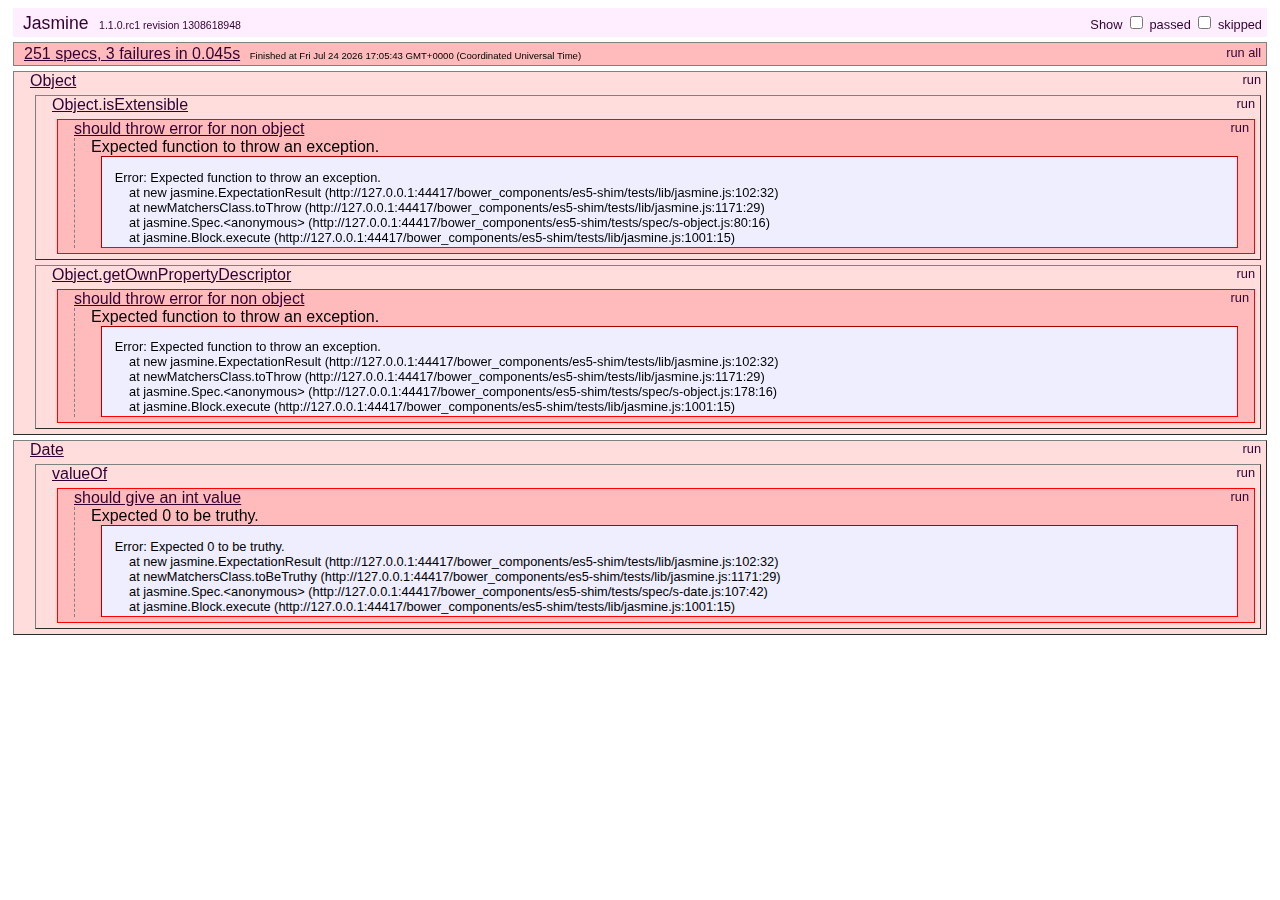
<file: bower_components/es5-shim/tests/index.html>
<!DOCTYPE HTML>
<html>
<head>
	<title>Jasmine Spec Runner</title>

	<link rel="shortcut icon" type="image/png" href="lib/jasmine_favicon.png">

	<link rel="stylesheet" type="text/css" href="lib/jasmine.css">
	<script type="text/javascript" src="lib/jasmine.js"></script>
	<script type="text/javascript" src="lib/jasmine-html.js"></script>
	<script type="text/javascript" src="lib/json2.js"></script>

	<!-- include helper files here... -->
	<script src="helpers/h.js"></script>
	<script src="helpers/h-kill.js"></script>
	<script src="helpers/h-matchers.js"></script>

	<!-- include source files here... -->
	<script src="../es5-shim.js"></script>
    <script src="../es5-sham.js"></script>

	<!-- include spec files here... -->
	<script src="spec/s-array.js"></script>
	<script src="spec/s-function.js"></script>
	<script src="spec/s-string.js"></script>
	<script src="spec/s-object.js"></script>
	<script src="spec/s-number.js"></script>
	<script src="spec/s-date.js"></script>


	<script type="text/javascript">
		(function() {
			var jasmineEnv = jasmine.getEnv();
			jasmineEnv.updateInterval = 1000;

			var trivialReporter = new jasmine.TrivialReporter();

			jasmineEnv.addReporter(trivialReporter);

			jasmineEnv.specFilter = function(spec) {
				return trivialReporter.specFilter(spec);
			};

			var currentWindowOnload = window.onload;

			window.onload = function() {
				if (currentWindowOnload) {
					currentWindowOnload();
				}
				execJasmine();
			};

			function execJasmine() {
				jasmineEnv.execute();
			}

		})();
	</script>

</head>

<body>
</body>
</html>
</file>
<file: bower_components/es5-shim/tests/lib/jasmine.css>
body {
  font-family: "Helvetica Neue Light", "Lucida Grande", "Calibri", "Arial", sans-serif;
}


.jasmine_reporter a:visited, .jasmine_reporter a {
  color: #303; 
}

.jasmine_reporter a:hover, .jasmine_reporter a:active {
  color: blue; 
}

.run_spec {
  float:right;
  padding-right: 5px;
  font-size: .8em;
  text-decoration: none;
}

.jasmine_reporter {
  margin: 0 5px;
}

.banner {
  color: #303;
  background-color: #fef;
  padding: 5px;
}

.logo {
  float: left;
  font-size: 1.1em;
  padding-left: 5px;
}

.logo .version {
  font-size: .6em;
  padding-left: 1em;
}

.runner.running {
  background-color: yellow;
}


.options {
  text-align: right;
  font-size: .8em;
}




.suite {
  border: 1px outset gray;
  margin: 5px 0;
  padding-left: 1em;
}

.suite .suite {
  margin: 5px; 
}

.suite.passed {
  background-color: #dfd;
}

.suite.failed {
  background-color: #fdd;
}

.spec {
  margin: 5px;
  padding-left: 1em;
  clear: both;
}

.spec.failed, .spec.passed, .spec.skipped {
  padding-bottom: 5px;
  border: 1px solid gray;
}

.spec.failed {
  background-color: #fbb;
  border-color: red;
}

.spec.passed {
  background-color: #bfb;
  border-color: green;
}

.spec.skipped {
  background-color: #bbb;
}

.messages {
  border-left: 1px dashed gray;
  padding-left: 1em;
  padding-right: 1em;
}

.passed {
  background-color: #cfc;
  display: none;
}

.failed {
  background-color: #fbb;
}

.skipped {
  color: #777;
  background-color: #eee;
  display: none;
}


/*.resultMessage {*/
  /*white-space: pre;*/
/*}*/

.resultMessage span.result {
  display: block;
  line-height: 2em;
  color: black;
}

.resultMessage .mismatch {
  color: black;
}

.stackTrace {
  white-space: pre;
  font-size: .8em;
  margin-left: 10px;
  max-height: 5em;
  overflow: auto;
  border: 1px inset red;
  padding: 1em;
  background: #eef;
}

.finished-at {
  padding-left: 1em;
  font-size: .6em;
}

.show-passed .passed,
.show-skipped .skipped {
  display: block;
}


#jasmine_content {
  position:fixed;
  right: 100%;
}

.runner {
  border: 1px solid gray;
  display: block;
  margin: 5px 0;
  padding: 2px 0 2px 10px;
}
</file>
